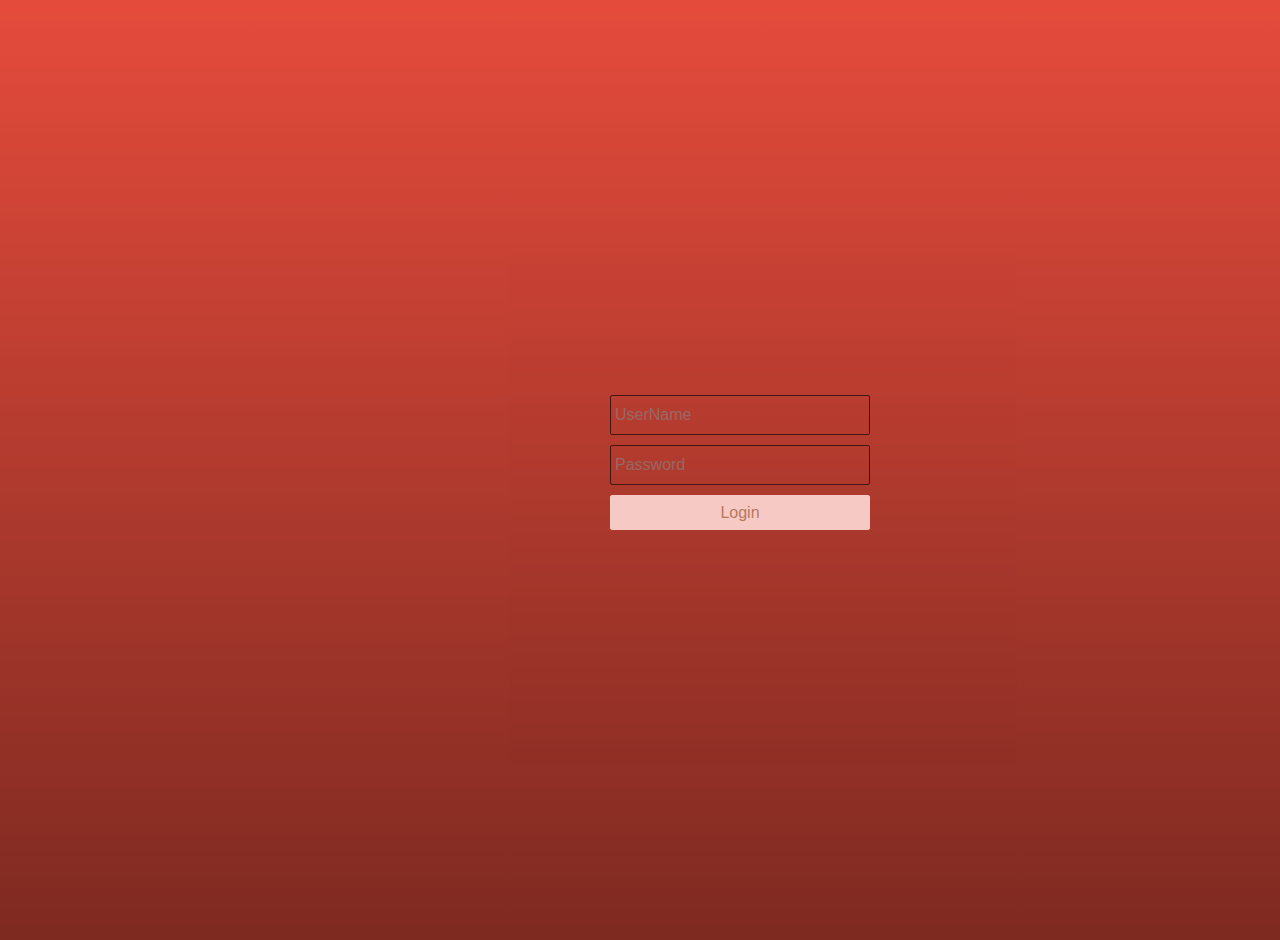
<file: Servicedesk/wwwroot/LogIn.html>
﻿<!DOCTYPE html>
<html>
<head>
    <meta charset="utf-8" />
    <script src="Js/angular.js"></script>
    <script src="Js/app.js"></script>
    <script src="Js/angular-animate.js"></script>
    <link rel="stylesheet" type="text/css" href="Css/login.css" />
    <title></title>
</head>
<body ng-app="App" ng-controller="LoginCtrl">
    <div class="body"></div>
    <div class="grad">
            <div class="login">
                <input type="text" ng-model="UserName" name="UserName" placeholder="UserName" ng-required="true" required />
                <br />
                <input type="password" ng-model="Password" placeholder="Password" ng-required="true" required />
                <br />
                <input type="button" ng-click="SendData()" value="Login" /><br />
                
            </div>
    </div>
</body>
</html>
</file>
<file: Servicedesk/wwwroot/Css/login.css>
﻿body html {
    width: 100%;
    height: 100%;
    margin: 0px;
    padding: 0px;
    background: #fff;
    color: #fff;
    font-family: Arial;
    font-size: 12px;
    -webkit-filter: blur(5px);
}

.body {
    position: absolute;
    top: -20px;
    left: -20px;
    right: -40px;
    bottom: -40px;
    width: auto;
    height: auto;
    background-color: #e74c3c;
    background-size: cover;
}

.grad {
    position: absolute;
    top: -20px;
    left: -20px;
    right: -40px;
    bottom: -40px;
    width: auto;
    height: auto;
    background: -webkit-gradient(linear, left top, left bottom, color-stop(0%,rgba(0,0,0,0)), color-stop(100%,rgba(0,0,0,0.65))); /* Chrome,Safari4+ */
    z-index: 1;
    opacity: 0.7;
}

.login {
    position: absolute;
    top: calc(50% - 75px);
    left: calc(50% - 50px);
    height: 150px;
    width: 350px;
    padding: 10px;
}

    .login input[type=text] {
        width: 250px;
        height: 30px;
        background: transparent;
        color:black;
        /*border: 1px solid rgba(255,255,255,0.6);*/
        border:1px solid black;
        border-radius: 2px;
        color: black;
        font-family: 'Exo', sans-serif;
        font-size: 16px;
        font-weight: 400;
        padding: 4px;
    }
    .login input.ng-invalid.ng-touched {
        border: 1px solid red;
    }
    .login input[type=password] {
        width: 250px;
        height: 30px;
        background: transparent;
        /*border: 1px solid rgba(255,255,255,0.6);*/
        border: 1px solid black;
        border-radius: 2px;
        color: black;
        font-family: 'Exo', sans-serif;
        font-size: 16px;
        font-weight: 400;
        padding: 4px;
        margin-top: 10px;
    }

    .login input[type=button] {
        width: 260px;
        height: 35px;
        background: #fff;
        border: 1px solid #fff;
        cursor: pointer;
        border-radius: 2px;
        color: #a18d6c;
        font-family: 'Exo', sans-serif;
        font-size: 16px;
        font-weight: 400;
        padding: 6px;
        margin-top: 10px;
    }

        .login input[type=button]:hover {
            opacity: 0.8;
        }

        .login input[type=button]:active {
            opacity: 0.6;
        }

    .login input[type=text]:focus {
        outline: none;
        border: 1px solid rgba(255,255,255,0.9);
    }

    .login input[type=password]:focus {
        outline: none;
        border: 1px solid rgba(255,255,255,0.9);
    }

    .login input[type=button]:focus {
        outline: none;
    }

.PasswordReset {
    position: absolute;
    top: calc(50% - 75px);
    left: calc(50% - 50px);
    height: 150px;
    width: 350px;
    padding: 10px;
    z-index: 2;
}

    .PasswordReset input[type=text] {
        width: 250px;
        height: 30px;
        background: transparent;
        /*border: 1px solid rgba(255,255,255,0.6);*/
        border: 1px solid black;
        border-radius: 2px;
        color: black;
        font-family: 'Exo', sans-serif;
        font-size: 16px;
        font-weight: 400;
        padding: 4px;
    }

    .PasswordReset input[type=button] {
        width: 260px;
        height: 35px;
        background: #fff;
        border: 1px solid #fff;
        cursor: pointer;
        border-radius: 2px;
        color: #a18d6c;
        font-family: 'Exo', sans-serif;
        font-size: 16px;
        font-weight: 400;
        padding: 6px;
        margin-top: 10px;
    }

        .PasswordReset input[type=button]:hover {
            opacity: 0.8;
        }

        .PasswordReset input[type=button]:active {
            opacity: 0.6;
        }
</file>
